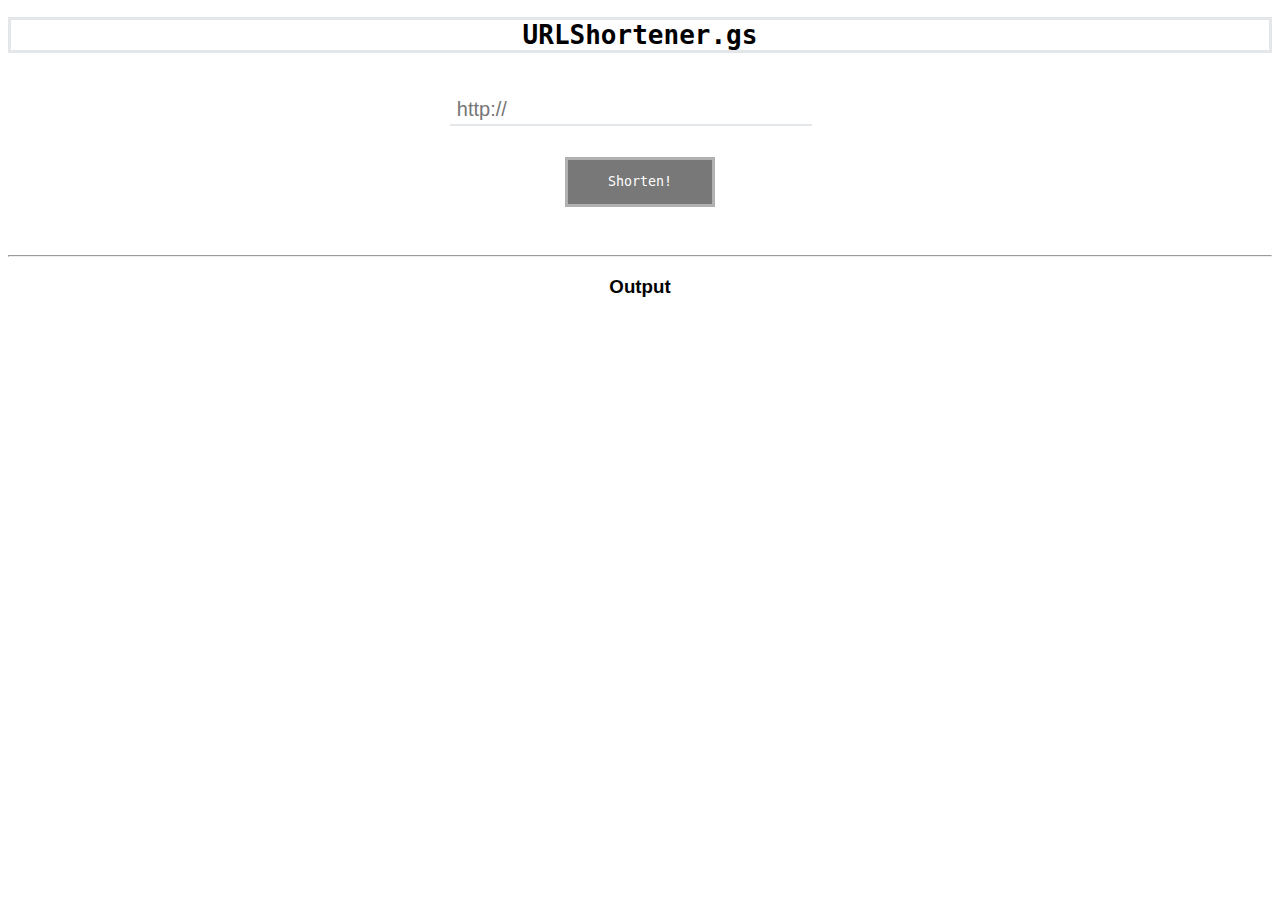
<file: index.html>
<!DOCTYPE html>
<html lang="ja">

<head>
    <meta charset="utf-8">
    <script>
        setTimeout("location.href='./samplepage/index.html'");
    </script>
    <title>redirect</title>
</head>

<body>
    <h1>redirect</h1>
</body>

</html>
</file>
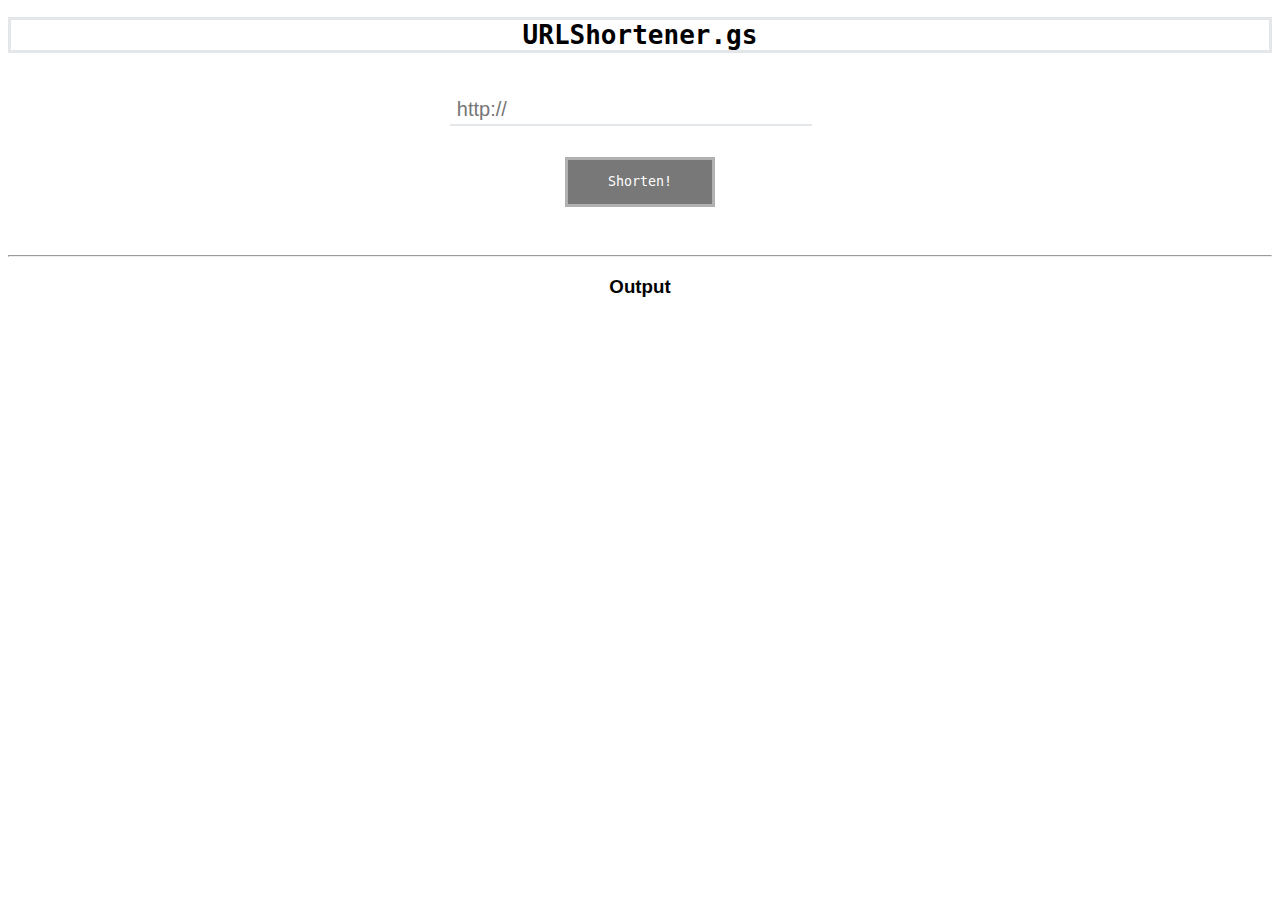
<file: samplepage/index.html>
<!DOCTYPE html>
<html lang="ja">

</html>

<head>
    <meta charset="utf-8">
    <link rel="stylesheet" href="style.css">
</head>

<body>
    <div style="text-align: center;">
        <h1 style="font-family: monospace; border-style: solid; border-color: #E3E7EA;">
            URLShortener.gs
        </h1>

        <div class="textBox">
            <input class="text" type="textbox" placeholder="http://" id="urlbox"/>
        </div><br>

        <button id="shorten_button">Shorten!</button>

        <hr>

        <h3 style="font-family: sans-serif;">Output</h3>
        <div style="font-family: monospace;" id="result_area"></div>
    </div>
</body>

<script src="script.js"></script>
</file>
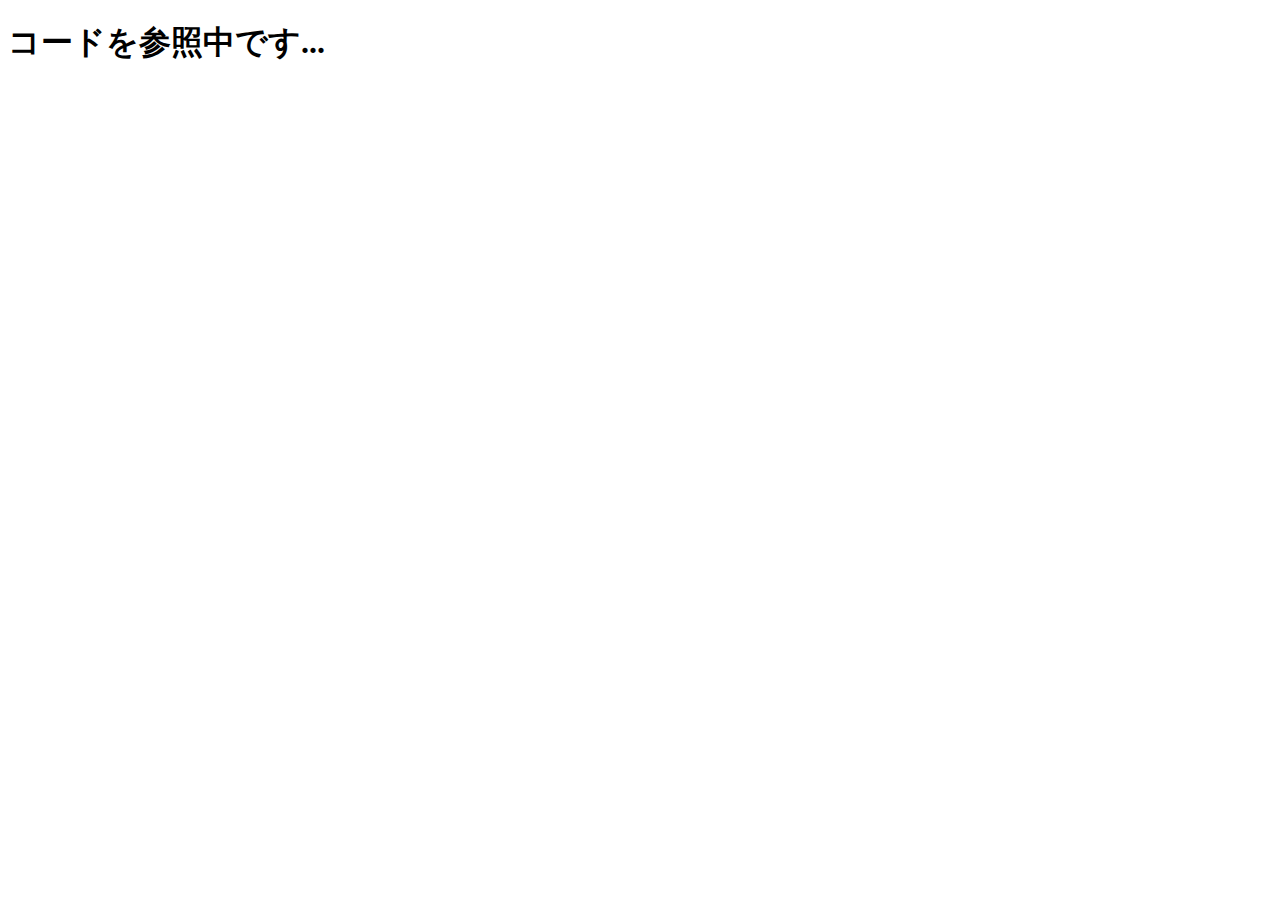
<file: samplepage/l.html>
<!DOCTYPE html>
<html lang="ja">

<head>
    <meta charset="utf-8">
</head>

<h1 id="text">コードを参照中です...</h1>

<script>
    const url = "https://script.google.com/macros/s/AKfycbzqBqd7Tm5rpq6D2lbZ7XH5HSyfoHwA18mNnuK7JA9PzoQ4yX9mslMAgBrdUyYmGOku/exec?code=";

    var me = new URL(window.location.href);
    var code = me.searchParams.get("q");

    fetch(url + code,{
        method: "GET",
    }).then((response) => {
        return response.text();
    }).then((data) => {
        if (data == "The code is invalid.") {
            alert("Code not found");
        } else {
            document.getElementById("text").textContent = "リダイレクトしています...";
            setTimeout("location = '" + data + "'");
        }
    }).catch((error) => {
        alert("something went wrong!\nError: " + error);
    });
</script>
</file>
<file: samplepage/style.css>
.textBox {
    position: relative;
    width: 30%;
    padding-top: 10px;
    height: 45px;
    display: inline-flex;
    margin-bottom: 3vh;
}

.textBox .text {
    font-weight: 500;
    width: calc(100% - 2vw);
    height: 27px;
    padding-left: 0.5vw;
    background-color: transparent;
    color: rgb(115, 115, 115);
    position: absolute;
    bottom: 0px;
    outline: none;
    border-style: solid;
    border-color: #E3E7EA;
    border-width: 0px 0px 2px 0px;
    font-size: 20px;
    -webkit-transition: border-color 0.45s linear;
    transition: border-color 0.45s linear;
}

button {
    margin: 0 20px 40px;
    padding: 1em 2em;
    border: none;
    box-sizing: border-box;
    width: 150px;
    height: 50px;
    display: inline-block;
    position: relative;
    cursor: pointer;
    border: 3px solid rgb(177, 177, 177);
    background-color: rgb(120, 120, 120);
    color: #ffffff;
    align-items: center;
    font-family: monospace;
}

button:hover {
    border:3px solid rgb(135, 135, 135);
    background-color: rgba(147,162,0,.0);
    color:  rgb(92, 92, 92);
  }
</file>
